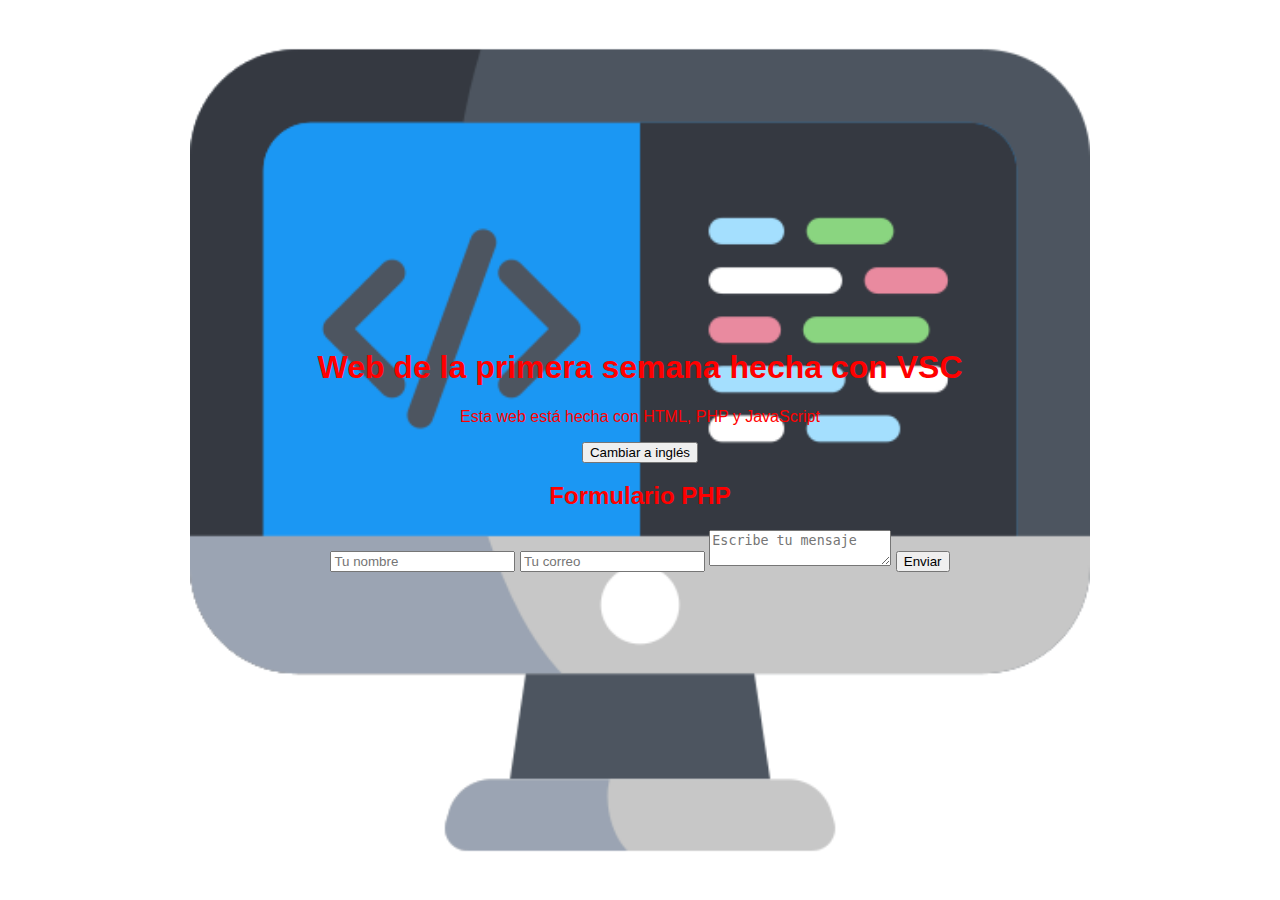
<file: primera pagina web/index.html>
<!DOCTYPE html>
<html lang="es">
<head>
    <meta charset="UTF-8">
    <meta name="viewport" content="width=device-width, initial-scale=1.0">
    <title>Mi primera página web</title>
    <link rel="stylesheet" href="style.css"> 
    <script defer src="script.js"></script>
</head>
<body>
<div id = "contenedor">
    <h1 id="titulo">Web de la primera semana hecha con VSC</h1>
    <p id="parrafo">Esta web está hecha con HTML, PHP y JavaScript</p>
    <button id="botonIdioma">Cambiar a inglés</button>

    <h2 id="tituloFormulario">Formulario PHP</h2>
    <form action="formulario.php" method="post">
        <input type="text" id="nombre" name="nombre" placeholder="Tu nombre" required>
        <input type="email" id="correo" name="correo" placeholder="Tu correo" required>
        <textarea id="mensaje" name="mensaje" placeholder="Escribe tu mensaje" required></textarea>
        <button type="submit" id="enviar">Enviar</button>
    </form>
</div>
    <div id="respuesta"></div>
</body>
</html>
</file>
<file: primera pagina web/style.css>
body{
   font-family: Arial, Helvetica, sans-serif; 
   height: 100vh;
   width: 100vw;
background:url(imagendefondo.png) no-repeat center center fixed;
background-size: contain;
background-attachment: fixed;
margin: 0;
display: flex;
text-align: center;
justify-content: center;
align-items: center;
.contenedor {
    display: flex;
    flex-direction: column;
    gap:10px;
}
h1,h2,p{
    color: rgb(255, 0, 0);
}
}
</file>
